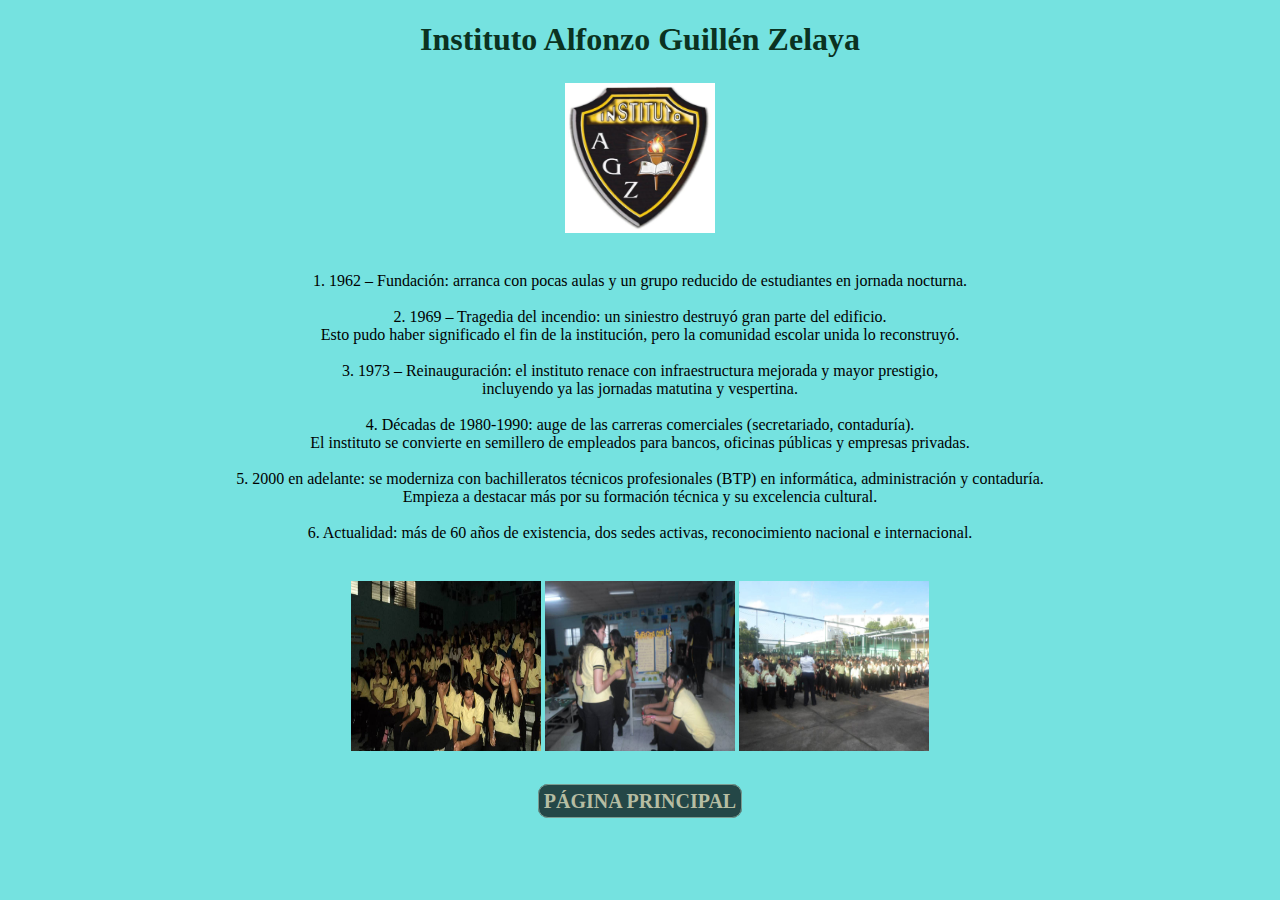
<file: Actualidad.html>
<!DOCTYPE html>
<!--
To change this license header, choose License Headers in Project Properties.
To change this template file, choose Tools | Templates
and open the template in the editor.
-->
<html>
    <head>
        <title>Guillén</title>
        <meta charset="UTF-8">
        <meta name="viewport" content="width=device-width, initial-scale=1.0">
    </head>
    <body bgcolor=#75e2e0>
        <div><center><h1><font color=#0b3221>Instituto Alfonzo Guillén Zelaya</font></h1></center></div>
         <table width="100%">
            <tr>
                <td align="center">
                    <img src="logo gui.jpeg" width="150" height="150" align="center">
                </td>
            </tr>
            
        </table>
        <br></br>
        <div><center>1. 1962 – Fundación: arranca con pocas aulas y un grupo reducido de estudiantes en jornada nocturna.<br></br>


2. 1969 – Tragedia del incendio: un siniestro destruyó gran parte del edificio.<br>Esto pudo haber significado el fin de la institución, pero la comunidad escolar unida lo reconstruyó.<br></br>


3. 1973 – Reinauguración: el instituto renace con infraestructura mejorada y mayor prestigio,<br>incluyendo ya las jornadas matutina y vespertina.<br></br>


4. Décadas de 1980-1990: auge de las carreras comerciales (secretariado, contaduría).<br>El instituto se convierte en semillero de empleados para bancos, oficinas públicas y empresas privadas.<br></br>


5. 2000 en adelante: se moderniza con bachilleratos técnicos profesionales (BTP) en informática, administración y contaduría.<br>Empieza a destacar más por su formación técnica y su excelencia cultural.<br></br>


6. Actualidad: más de 60 años de existencia, dos sedes activas, reconocimiento nacional e internacional.<br></br>

</center><br></div>
        
         <table width="100%">
            <tr>
                <td align="center">
                    <img src="18.jpeg" width="190" height="170" align="center">
                    <img src="19.jpeg" width="190" height="170" align="center">
                    <img src="20.jpeg" width="190" height="170" align="center">
                </td>
            </tr>
            
        </table>
         <br></br>
        <nav>
            <center>
                <a class="boton_personalizado" href="index.html">PÁGINA PRINCIPAL</A>
                  <link href="Boton.css" rel="stylesheet" type="text/css"/>
            </center>
        </nav>
    </body>
</html>
</file>
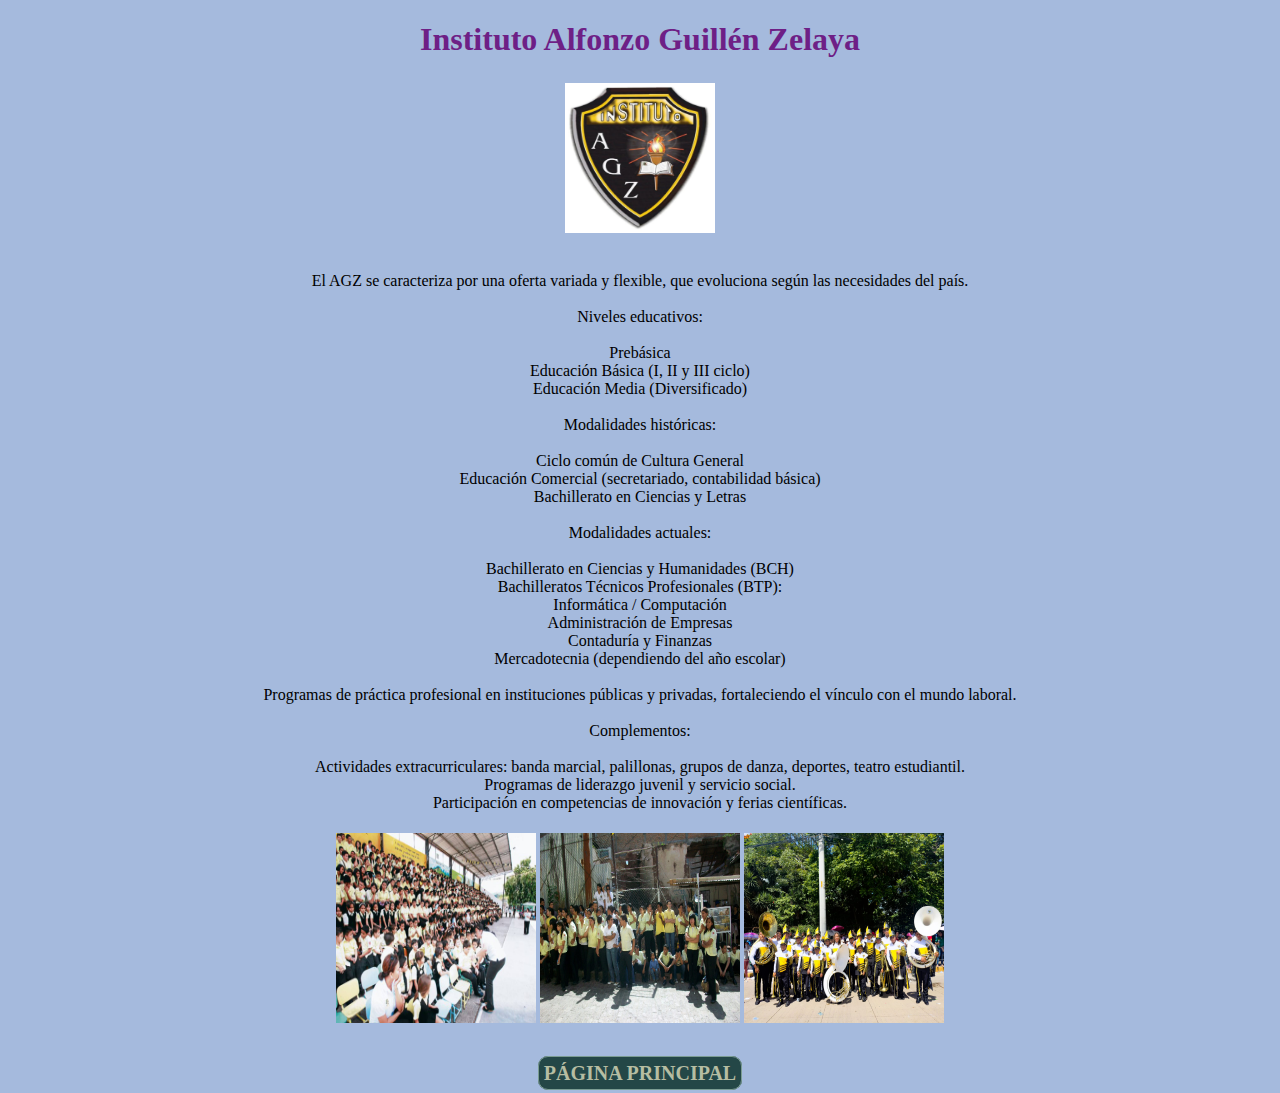
<file: Oferta académica.html>
<!DOCTYPE html>
<!--
To change this license header, choose License Headers in Project Properties.
To change this template file, choose Tools | Templates
and open the template in the editor.
-->
<html>
    <head>
        <title>Guillén</title>
        <meta charset="UTF-8">
        <meta name="viewport" content="width=device-width, initial-scale=1.0">
    </head>
    <body bgcolor=#a5badd>
        <div><center><h1><font color=#6e1f86>Instituto Alfonzo Guillén Zelaya</font></h1></center></div>
         <table width="100%">
            <tr>
                <td align="center">
                    <img src="logo gui.jpeg" width="150" height="150" align="center">
                </td>
            </tr>
            
        </table>
        <br></br>
        <div><center>El AGZ se caracteriza por una oferta variada y flexible, que evoluciona según las necesidades del país.<br></br>

                Niveles educativos:<br></br>

                Prebásica<br>

                Educación Básica (I, II y III ciclo)<br>

                Educación Media (Diversificado)<br></br>


                Modalidades históricas:<br></br>

                Ciclo común de Cultura General<br>

                Educación Comercial (secretariado, contabilidad básica)<br>

                Bachillerato en Ciencias y Letras<br></br>


                Modalidades actuales:<br></br>

                Bachillerato en Ciencias y Humanidades (BCH)<br>

                Bachilleratos Técnicos Profesionales (BTP):<br>

                Informática / Computación<br>

                Administración de Empresas<br>

                Contaduría y Finanzas<br>

                Mercadotecnia (dependiendo del año escolar)<br></br>


                Programas de práctica profesional en instituciones públicas y privadas, fortaleciendo el vínculo con el mundo laboral.<br></br>


Complementos:<br></br>

Actividades extracurriculares: banda marcial, palillonas, grupos de danza, deportes, teatro estudiantil.<br>

Programas de liderazgo juvenil y servicio social.<br>

Participación en competencias de innovación y ferias científicas.</center><br></div>
        
         <table width="100%">
            <tr>
                <td align="center">
                    <img src="12.jpeg" width="200" height="190" align="center">
                    <img src="13.jpeg" width="200" height="190" align="center">
                    <img src="14.jpeg" width="200" height="190" align="center">
                </td>
            </tr>
            
        </table>
         <br></br>
        <nav>
            <center>
                <a class="boton_personalizado" href="index.html">PÁGINA PRINCIPAL</A>
                  <link href="Boton.css" rel="stylesheet" type="text/css"/>
            </center>
        </nav>
    </body>
</html>
</file>
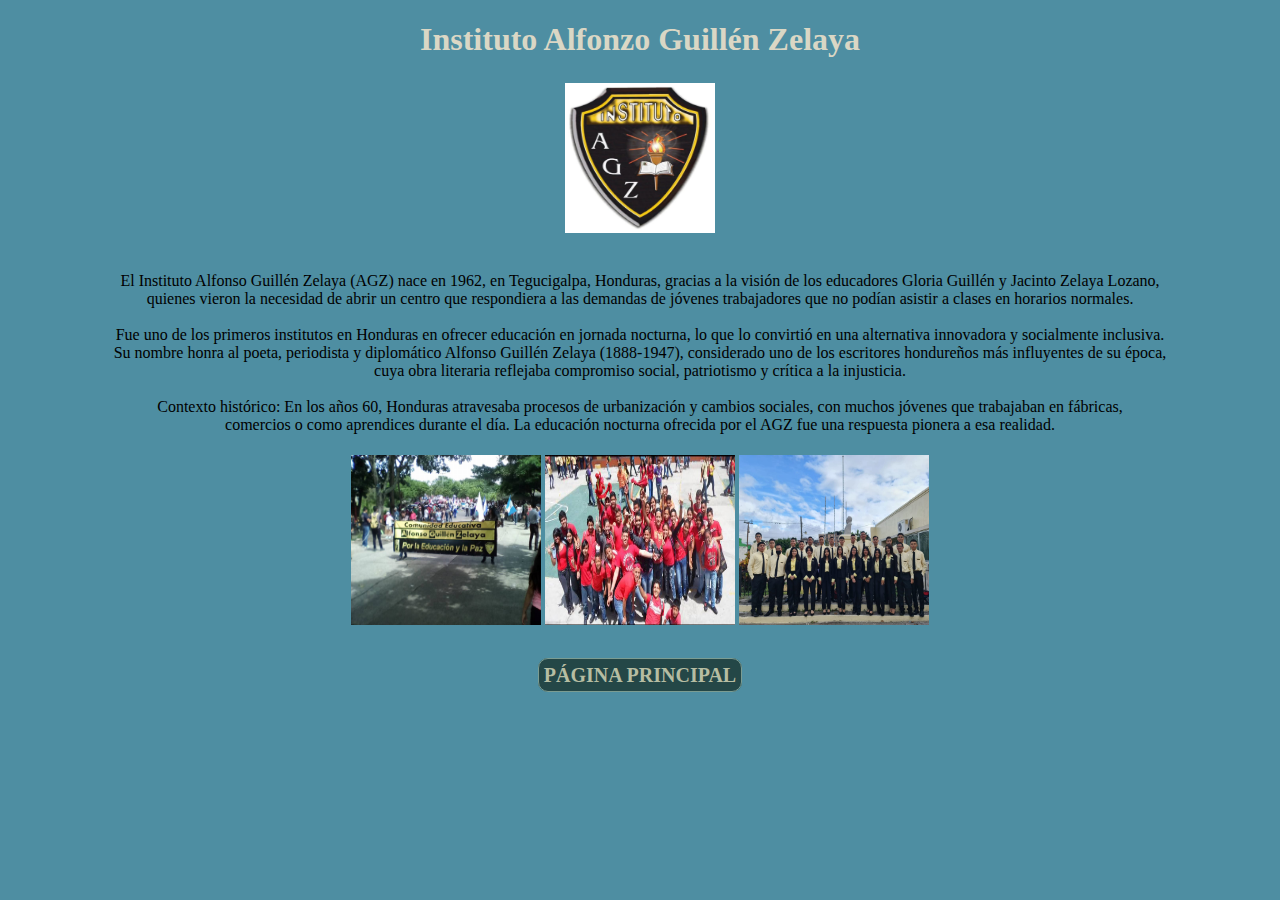
<file: Origen.html>
<!DOCTYPE html>
<!--
To change this license header, choose License Headers in Project Properties.
To change this template file, choose Tools | Templates
and open the template in the editor.
-->
<html>
    <head>
        <title>Guillén</title>
        <meta charset="UTF-8">
        <meta name="viewport" content="width=device-width, initial-scale=1.0">
    </head>
    <body bgcolor=#4e8ea2>
        <div><center><h1><font color=#dad7c5>Instituto Alfonzo Guillén Zelaya</font></h1></center></div>
         <table width="100%">
            <tr>
                <td align="center">
                    <img src="logo gui.jpeg" width="150" height="150" align="center">
                </td>
            </tr>
            
        </table>
        <br></br>
        <div><center>El Instituto Alfonso Guillén Zelaya (AGZ) nace en 1962,
                en Tegucigalpa, Honduras, gracias a la visión
                de los educadores Gloria Guillén y Jacinto Zelaya Lozano,<br> 
                quienes vieron la necesidad de abrir un centro que
                respondiera a las demandas de jóvenes trabajadores que no podían asistir a 
                clases en horarios normales.<br></br>

                Fue uno de los primeros institutos en Honduras
                en ofrecer educación en jornada nocturna, 
                lo que lo convirtió en una alternativa 
                innovadora y socialmente inclusiva.<br>

                Su nombre honra al poeta, periodista y diplomático Alfonso Guillén Zelaya (1888-1947),
                considerado uno de los escritores hondureños más influyentes de su época,<br> cuya obra literaria reflejaba
                compromiso social, patriotismo y crítica a la injusticia.<br></br>


                Contexto histórico:
                En los años 60, Honduras atravesaba procesos de urbanización y cambios sociales, con muchos jóvenes que trabajaban en fábricas,<br>
                comercios o como aprendices durante el día.
                La educación nocturna ofrecida por el AGZ fue una respuesta pionera a esa realidad.</center><br></div>
        
         <table width="100%">
            <tr>
                <td align="center">
                    <img src="1.jpeg" width="190" height="170" align="center">
                    <img src="2.jpeg" width="190" height="170" align="center">
                    <img src="3.jpeg" width="190" height="170" align="center">
                </td>
            </tr>
            
        </table>
         <br></br>
        <nav>
            <center>
                <a class="boton_personalizado" href="index.html">PÁGINA PRINCIPAL</A>
                  <link href="Boton.css" rel="stylesheet" type="text/css"/>
            </center>
        </nav>
                 
    </body>
</html>
</file>
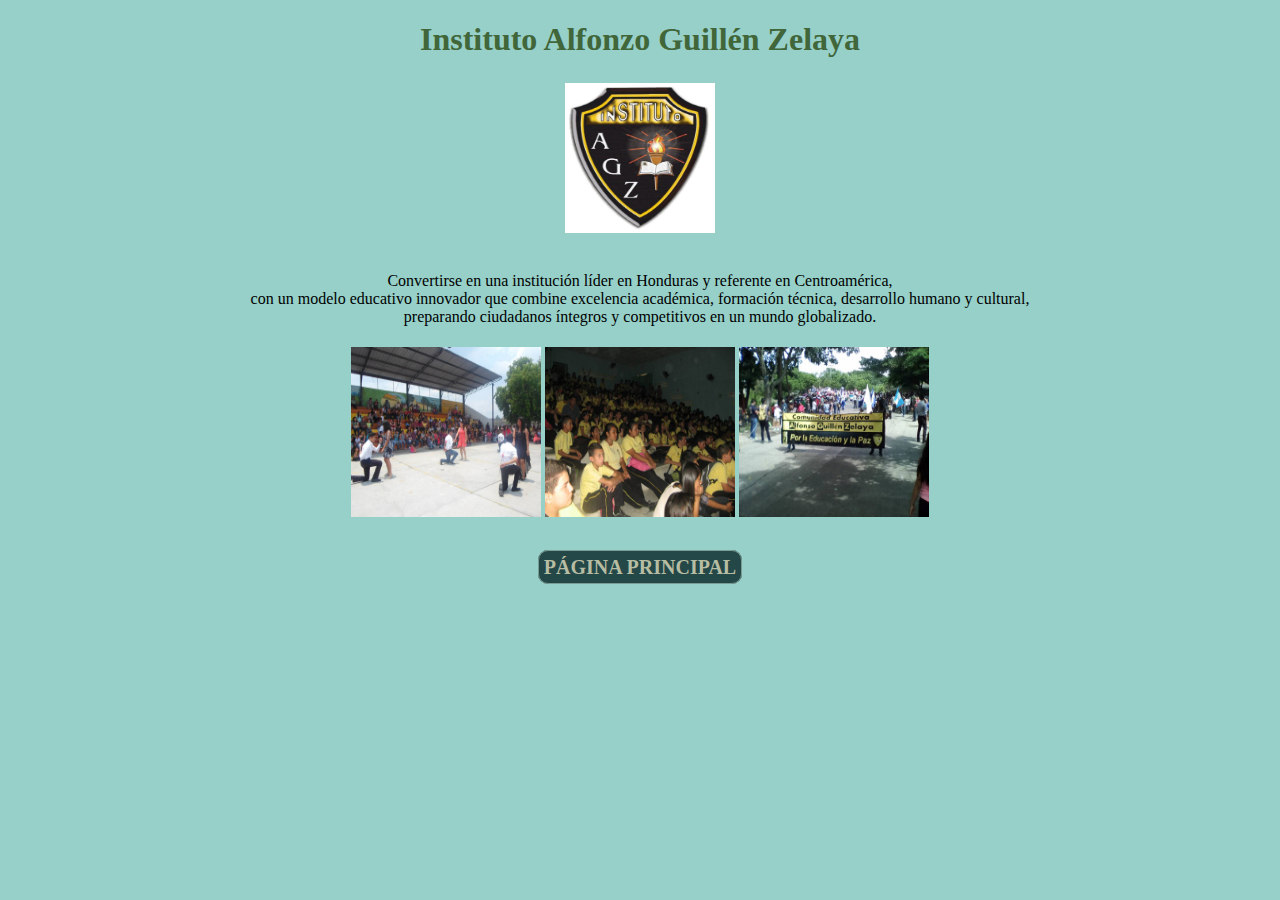
<file: Visión.html>
<!DOCTYPE html>
<!--
To change this license header, choose License Headers in Project Properties.
To change this template file, choose Tools | Templates
and open the template in the editor.
-->
<html>
    <head>
        <title>Guillén</title>
        <meta charset="UTF-8">
        <meta name="viewport" content="width=device-width, initial-scale=1.0">
    </head>
   <body bgcolor=#96d0c9>
        <div><center><h1><font color=#406639>Instituto Alfonzo Guillén Zelaya</font></h1></center></div>
         <table width="100%">
            <tr>
                <td align="center">
                    <img src="logo gui.jpeg" width="150" height="150" align="center">
                </td>
            </tr>
            
        </table>
        <br></br>
        <div><center>Convertirse en una institución líder en Honduras y referente en Centroamérica,<br>
                con un modelo educativo innovador que combine excelencia académica, formación técnica, desarrollo humano y cultural,<br>
                preparando ciudadanos íntegros y competitivos en un mundo globalizado.
</center><br></div>
        
         <table width="100%">
            <tr>
                <td align="center">
                    <img src="21.jpeg" width="190" height="170" align="center">
                    <img src="22.jpeg" width="190" height="170" align="center">
                    <img src="1.jpeg" width="190" height="170" align="center">
                </td>
            </tr>
            
        </table>
         <br></br>
        <nav>
            <center>
                <a class="boton_personalizado" href="index.html">PÁGINA PRINCIPAL</A>
                  <link href="Boton.css" rel="stylesheet" type="text/css"/>
            </center>
        </nav>
    </body>
</html>
</file>
<file: Boton.css>
/*
To change this license header, choose License Headers in Project Properties.
To change this template file, choose Tools | Templates
and open the template in the editor.
*/
/* 
    Created on : 08-28-2025, 03:15:24 PM
    Author     : Joharis
*/.boton_personalizado{text-decoration: none;padding: 5px;
  font-weight: 600; font-size: 20px;color: #b6bda2;
  background-color: #244747;border-radius: 10px;
  border: 1px solid #7b9c92;}

.boton_personalizado:hover{color: #244747;
background-color: #b6bda2}
</file>
